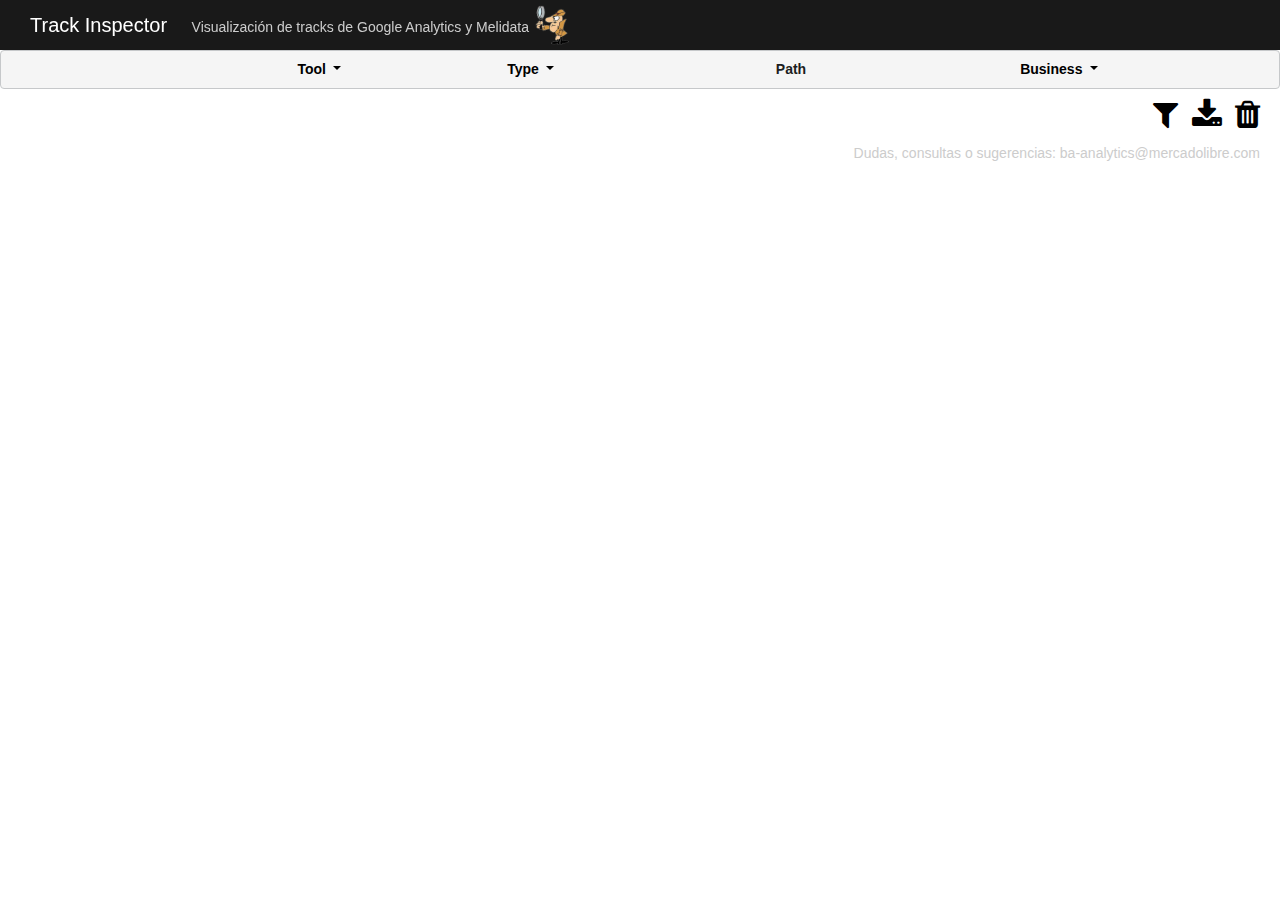
<file: index.html>
<!DOCTYPE html>
<html>

<head>
    <meta charset="utf-8">
    <meta name="viewport" content="width=device-width, initial-scale=1, shrink-to-fit=no">
    <meta name="description" content="">
    <meta name="author" content="">
    <title>Track Inspector</title>
    <script src="js/options.js"></script>
    <link href="css/bootstrap.css" rel="stylesheet">
    <link href="css/main.css" rel="stylesheet">
    <style id="settings"></style>
    <link rel="stylesheet" href="https://cdnjs.cloudflare.com/ajax/libs/font-awesome/4.7.0/css/font-awesome.min.css">
    <link rel="stylesheet" href="css/jjsonviewer.css">
    <script type="text/javascript" src="js/jquery-3.3.1.min.js"></script>
    <script type="text/javascript" src="js/jjsonviewer.js"></script>
    <script type="text/javascript" src="js/popper.min.js"></script>
    <script type="text/javascript" src="js/bootstrap-hover-dropdown.min.js"></script>
    <script src="js/bootstrap.min.js"></script>
    <script src="main.js"></script>
</head>

<body>
    <header>
        <nav>
            <a class="navbar-brand" href="#">Track Inspector</a>
            <a class="navbar-grey" href="#">Visualización de tracks de Google Analytics y Melidata</a>
            <img src="img/128.png" height="40" class="align-top" alt="">
        </nav>
    </header>
    <section class="contenido wrapper" style="overflow-y: scroll;">
        <div class="alert alert-dark" role="alert">
            <div class="row">
                <div id="imgTool" class="col-sm-1 text-center"></div>
                <div id="idValid" class="col-sm-1 text-center"> </div>
                <div id="tool" class="col-sm-2 text-center"> 
                    <div class="dropdown">
                      <filter class="filter1"><i class="fa fa-filter fa-1x" style="display:none;color:grey;"></i></filter>&nbsp;
                      <a href="#" class="dropdown-toggle" data-toggle="dropdown" data-hover="dropdown">
                        Tool
                      </a>
                      <div id="filter1" class="dropdown-menu" aria-labelledby="dropdownMenuButton">
                        <a class="dropdown-item" href="#"><input type="checkbox" name="filter1" value="ga"> Google Analytics</a>
                        <a class="dropdown-item" href="#"><input type="checkbox" name="filter1" value="md"> Melidata</a>
                      </div>
                    </div>
                </div>
                <div id="type" class="col-sm-2 text-center"> 
                    <div class="dropdown">
                      <filter class="filter2"><i class="fa fa-filter fa-1x" style="display:none;color:grey;"></i></filter>&nbsp;
                      <a href="#" class="dropdown-toggle" data-toggle="dropdown" data-hover="dropdown">
                        Type
                      </a>
                      <div id="filter2" class="dropdown-menu" aria-labelledby="dropdownMenuButton">
                        <a class="dropdown-item" href="#"><input type="checkbox" name="filter2" value="pageview"> Pageview</a>
                        <a class="dropdown-item" href="#"><input type="checkbox" name="filter2" value="event"> Event</a>
                      </div>
                    </div>
                </div>
                <div id="path" class="col-sm-3 text-center"> Path </div>
                <div id="business" class="col-sm-2 text-center">
                    <div class="dropdown">
                      <filter class="filter3"><i class="fa fa-filter fa-1x" style="display:none;color:grey;"></i></filter>&nbsp;
                      <a href="#" class="dropdown-toggle" data-toggle="dropdown" data-hover="dropdown">
                        Business
                      </a>
                      <div id="filter3" class="dropdown-menu" aria-labelledby="dropdownMenuButton">
                        <a class="dropdown-item" href="#"><input type="checkbox" name="filter3" value="ml"> Mercado libre</a>
                        <a class="dropdown-item" href="#"><input type="checkbox" name="filter3" value="mp"> Mercado pago</a>
                      </div>
                    </div>
                </div>
                <div id="moreInfo" class="col-sm-1"></div>
            </div>
        </div>
    <div id="dvData">
        <table class="dvDataTR hidden">
            <tr>
                <td>Tool</td>
                <td>Path</td>
                <td>Type</td>
                <td>Business</td>
                <td>Url</td>
                <td>Validity</td>
            </tr>
        </table>
    </div>
        <div id="accordion" class="accordion filtros">
        </div>
    </section>
    <div class="derecha">
        <div class="NoResults"></div>

        <a href="#" class="showall" data-toggle='tooltip_gral' data-placement='bottom' title="Delete Filters">
            <i class='fa fa-filter fa-2x'></i>
        </a>
        &nbsp;
        <a href="#" class="export" data-toggle='tooltip_gral' data-placement='bottom' title="Export to CSV">
            <i class='fa fa-download fa-2x'></i>
        </a>
        &nbsp;
        <a href="#" class="delete" data-toggle='tooltip_gral' data-placement='bottom' title="Delete tracks">
            <i class='fa fa-trash fa-2x'></i>
        </a>
    </div>
    <div class="derecha">
        <p class="navbar-grey2" align="right">Dudas, consultas o sugerencias: ba-analytics@mercadolibre.com</p>
    </div>
    <br/>
</body>

</html>
</file>
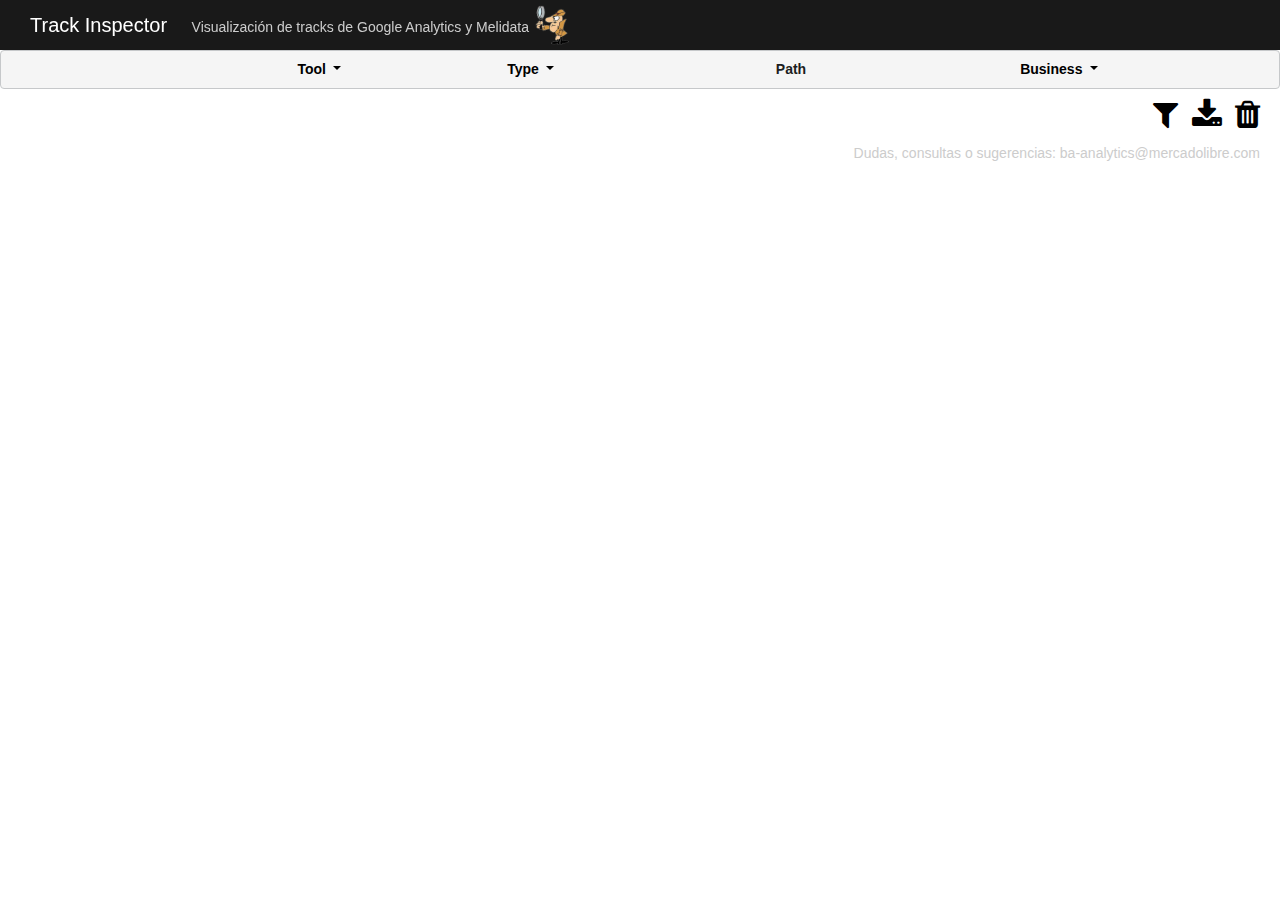
<file: index-devtool.html>
<!DOCTYPE html>
<html>

<head>
    <meta charset="utf-8">
    <meta name="viewport" content="width=device-width, initial-scale=1, shrink-to-fit=no">
    <meta name="description" content="">
    <meta name="author" content="">
    <title>Track Inspector</title>
    <script src="js/options.js"></script>
    <link href="css/bootstrap.css" rel="stylesheet">
    <link href="css/main.css" rel="stylesheet">
    <style id="settings"></style>
    <link rel="stylesheet" href="https://cdnjs.cloudflare.com/ajax/libs/font-awesome/4.7.0/css/font-awesome.min.css">
    <link rel="stylesheet" href="css/jjsonviewer.css">
    <script type="text/javascript" src="js/jquery-3.3.1.min.js"></script>
    <script type="text/javascript" src="js/jjsonviewer.js"></script>
    <script type="text/javascript" src="js/popper.min.js"></script>
    <script type="text/javascript" src="js/bootstrap-hover-dropdown.min.js"></script>
    <script src="js/bootstrap.min.js"></script>
    <script src="main-devtool.js"></script>
</head>

<body>
    <header>
        <nav>
            <a class="navbar-brand" href="#">Track Inspector</a>
            <a class="navbar-grey" href="#">Visualización de tracks de Google Analytics y Melidata</a>
            <img src="img/128.png" height="40" class="align-top" alt="">
        </nav>
    </header>
    <section class="contenido wrapper" style="overflow-y: scroll;">
        <div class="alert alert-dark" role="alert">
            <div class="row">
                <div id="imgTool" class="col-sm-1 text-center"></div>
                <div id="idValid" class="col-sm-1 text-center"> </div>
                <div id="tool" class="col-sm-2 text-center"> 
                    <div class="dropdown">
                      <filter class="filter1"><i class="fa fa-filter fa-1x" style="display:none;color:grey;"></i></filter>&nbsp;
                      <a href="#" class="dropdown-toggle" data-toggle="dropdown" data-hover="dropdown">
                        Tool
                      </a>
                      <div id="filter1" class="dropdown-menu" aria-labelledby="dropdownMenuButton">
                        <a class="dropdown-item" href="#"><input type="checkbox" name="filter1" value="ga"> Google Analytics</a>
                        <a class="dropdown-item" href="#"><input type="checkbox" name="filter1" value="md"> Melidata</a>
                      </div>
                    </div>
                </div>
                <div id="type" class="col-sm-2 text-center"> 
                    <div class="dropdown">
                      <filter class="filter2"><i class="fa fa-filter fa-1x" style="display:none;color:grey;"></i></filter>&nbsp;
                      <a href="#" class="dropdown-toggle" data-toggle="dropdown" data-hover="dropdown">
                        Type
                      </a>
                      <div id="filter2" class="dropdown-menu" aria-labelledby="dropdownMenuButton">
                        <a class="dropdown-item" href="#"><input type="checkbox" name="filter2" value="pageview"> Pageview</a>
                        <a class="dropdown-item" href="#"><input type="checkbox" name="filter2" value="event"> Event</a>
                      </div>
                    </div>
                </div>
                <div id="path" class="col-sm-3 text-center"> Path </div>
                <div id="business" class="col-sm-2 text-center">
                    <div class="dropdown">
                      <filter class="filter3"><i class="fa fa-filter fa-1x" style="display:none;color:grey;"></i></filter>&nbsp;
                      <a href="#" class="dropdown-toggle" data-toggle="dropdown" data-hover="dropdown">
                        Business
                      </a>
                      <div id="filter3" class="dropdown-menu" aria-labelledby="dropdownMenuButton">
                        <a class="dropdown-item" href="#"><input type="checkbox" name="filter3" value="ml"> Mercado libre</a>
                        <a class="dropdown-item" href="#"><input type="checkbox" name="filter3" value="mp"> Mercado pago</a>
                      </div>
                    </div>
                </div>
                <div id="moreInfo" class="col-sm-1"></div>
            </div>
        </div>
    <div id="dvData">
        <table class="dvDataTR hidden">
            <tr>
                <td>Tool</td>
                <td>Path</td>
                <td>Type</td>
                <td>Business</td>
                <td>Url</td>
                <td>Validity</td>
            </tr>
        </table>
    </div>
        <div id="accordion" class="accordion filtros">
        </div>
    </section>
    <div class="derecha">
        <div class="NoResults"></div>

        <a href="#" class="showall" data-toggle='tooltip_gral' data-placement='bottom' title="Delete Filters">
            <i class='fa fa-filter fa-2x'></i>
        </a>
        &nbsp;
        <a href="#" class="export" data-toggle='tooltip_gral' data-placement='bottom' title="Export to CSV">
            <i class='fa fa-download fa-2x'></i>
        </a>
        &nbsp;
        <a href="#" class="delete" data-toggle='tooltip_gral' data-placement='bottom' title="Delete tracks">
            <i class='fa fa-trash fa-2x'></i>
        </a>
    </div>
    <div class="derecha">
        <p class="navbar-grey2" align="right">Dudas, consultas o sugerencias: ba-analytics@mercadolibre.com</p>
    </div>
    <br/>
</body>

</html>
</file>
<file: css/main.css>
/*
    INSPECTOR v0.0.1
 */

* {
    padding: 0;
    margin: 0;
}

p {
    margin-bottom: 20px;
}

.align-top {
    vertical-align: top !important;
}

.align-middle {
    vertical-align: middle !important;
}

.align-bottom {
    vertical-align: bottom !important;
}

.navbar-brand {
    display: inline-block;
    padding-top: 0.3125rem;
    padding-bottom: 0.3125rem;
    margin-right: 1.25rem;
    font-size: 1.25rem;
    line-height: inherit;
    white-space: nowrap;
}

nav a {
    color: #fff;
    text-decoration: none;
    background-color: transparent;
    -webkit-text-decoration-skip: objects;
}

nav a:hover {
    color: white;
}

p.navbar-grey2{
    color: #CCCCCC;
    font-size: 14px;
}
a.navbar-grey {
    color: #CCCCCC;
    font-size: 14px;
}

a.navbar-grey:hover {
    color: white;
}

header {
    background: rgba(0, 0, 0, 0.9);
    width: 100%;
    position: fixed;
    z-index: 100;
}

nav {
    float: left;
    list-style: none;
    overflow: hidden;
    font-family: Arial, sans-serif;
    padding: 5px 5px 5px 30px;
    color: #fff;
    text-decoration: none;
}

.contenido {
    padding-top: 50px;
}

.wrapper {
    width: 100%;
    margin: auto;
    overflow: hidden;
}

vr {
    border-left: 1px solid #dadde0;
    height: 100%;
}

table {
    border-collapse: collapse;
}

a {
    color: black;
}

a:hover {
    color: black;
}

.settings {
    position: fixed;
    background: rgba(0, 0, 0, 0.93);
    left: 0;
    bottom: 0;
    right: 0;
    height: 200px;
    color: #ffffff;
    z-index: 10000;
}

.settings .link {
    /*position: fixed;*/
    background: rgba(0, 0, 0, 1);
    height: 30px;
    font-size: 1.2rem;
    top: -30px;
    border-top-right-radius: 3px;
    padding: 5px;
    cursor: pointer;
}

.settings .trash {
    background: rgba(0, 0, 0, 1);
    height: 30px;
    font-size: 1.2rem;
    top: -30px;
    right: 0;
    border-top-left-radius: 3px;
    padding: 5px;
    cursor: pointer;
}

.settings .count-all {
    display: none;
    background: rgba(0, 0, 0, 0.6);
    height: 30px;
    font-size: 1.2rem;
    top: -30px;
    right: 40px;
    border-top-right-radius: 3px;
    border-top-left-radius: 3px;
    padding: 5px 10px;
}

.settings .count {
    background: rgba(0, 0, 0, 1);
    height: 30px;
    font-size: 1.2rem;
    top: -30px;
    right: 20px;
    border-top-right-radius: 3px;
    border-top-left-radius: 3px;
    padding: 5px 10px;
}


.control-label,
label {
    display: block;
    font-size: 15px;
    color: #ffffff;
    font-weight: normal;
}

.control-label.checkbox {
    margin-top: 25px;
    margin-left: 20px;
}

.panel {
    background: rgba(0, 0, 0, 0.1);

    position: fixed;
    left: 0;
    right: 0;
    top: 0;
    height: 50px;
}

.result {
    width: 100%;
}


.result thead {
    /*padding: 10px 20px;*/
    /*background: rgba(0, 0, 0, 0.7);*/
    /*position: fixed;*/
    /*left: 0;*/
    /*right: 0;*/
    /*top: 0;*/
}




.requests {
    display: table;
}

.filter {
    display: table-row;
    background: rgba(0, 0, 0, 0);
}

.filter.fixed {
    background: rgba(0, 0, 0, 0.8);
    position: fixed;
    top: 0;
    left: 0;
    right: -1000px;
    z-index: 10000;
}

.filter>div {
    display: table-cell;
    padding: 5px;
    border-right: 1px solid #555555;
}

.filter>div.filter-empty {
    padding: 0;
    border: 0;
}

.filter .btn.active {
    color: #E73535;
}


.filter-tid,
.tid {
    min-width: 70px;
}

.tid {}

.tid.open {}

.tid.open span {
    text-decoration: underline;
    cursor: pointer;
}

.tid.open b {
    font-weight: normal;
    cursor: pointer;
    margin-right: 5px;
}

.tid.open b:before {
    content: "\00d7";
}

.req {
    display: table-row;
}

.req:hover {
    background: #eeeeee;
}

.req.selected {
    background: #d8d8d8;
}

.req.selected:hover {
    background: #dddddd;
}



.req>div {
    position: relative;
    display: table-cell;
    padding: 5px;
    text-indent: 5px;
    white-space: nowrap;
    border-bottom: 1px solid #eeeeee;
    border-right: 1px solid #eeeeee;
}

.req>.rid>b {
    display: inline-block;
    margin-left: 5px;
}

.req>.time>span {
    display: inline-block;
    margin-left: 5px;
}

.req>.url {}

.req>.url a {
    text-decoration: none;
    margin-right: 10px;
}

.req>.url span {
    text-decoration: none;
    margin-left: 10px;
}

.req>.url>input {
    border: 0;
}

.req>.request span {
    text-decoration: none;
    margin-left: 10px;
}

.req>.request span {
    text-decoration: none;
    margin-left: 10px;
}

.req>.response span {
    text-decoration: none;
    margin-left: 10px;
}

.popover {
    height: 400px;
    width: 500px;
    max-width: 500px;
}

.popover-content {
    overflow: auto;
    height: 350px;
}


.dropdown-menu ul {
    padding-left: 20px;
    margin: 0 20px 20px 0;
}

.caret.children {
    position: absolute;
    left: 5px;
    margin-top: 10px;
}

.slide {
    display: none;
}

.form-control.right {
    text-align: right;
}

.popover.left {
    top: 0;
}

.popover.left>.arrow {
    top: 15px;
}

.btn .glyphicon {
    top: 2px;
    left: -2px;
}

.btn.disabled {
    color: #ffffff;
}

.glyphicon[rel="popover"] {
    cursor: pointer;
}

.badge-right {
    position: absolute;
    right: 10px;
    margin-top: 1px;
}

.badge-empty {
    color: #000000;
    background: transparent;
}

.hidden {
    display: none;
}

.hr {
    margin-top: 5px;
    margin-bottom: 5px;
    border: 0;
    border-top: 1px solid #eeeeee;
}

.size-img {
    height: 20px;
}

.col-sm-6 {
    padding-left: 10px;
    padding-right: 10px;
}

.derecha {
    width: 100%;
    text-align: right;
    padding-right: 20px;
    padding-top: 10px;
}

.tooltip{
    font-size: 12px;
    white-space: pre-wrap;
}

@media screen and (max-width: 767px) {
    .navbar-brand {
        font-size: 1rem;
    }
    nav img {
        height: 30px;
    }
    /*Ocultar texto "Visualización de tracks"*/
    .navbar-grey {
        display: none !important;
    }
    .row {
        font-size: 12px;
    }
    #tool,
    #type,
    #business,
    #moreInfo,
    #blank {
        display: none !important;
    }
    h6 {
        font-size: 14px;
    }

    .contenido {
        padding-top: 44px;
    }

    .col-sm-6 {
        width: 100%;
        padding-left: 10px;
    }
}
</file>
<file: css/jjsonviewer.css>
.jjson-container {
    font-size: 13px;
    line-height: 1.2;
    font-family: monospace;
    padding-left: 0;
    margin-left: 20px;
    overflow: auto;
}
.jjson-container,
.jjson-container ul{
    list-style: none !important;
}
.jjson-container ul{
    padding: 0px !important;
    padding-left: 20px !important;
    margin: 0px !important;
}

.jjson-container li {
    position: relative;
}

.jjson-container > li  > .key,
.jjson-container .array .key {
    display: none;
}

.jjson-container .array .object .key {
    display: inline;
}

.jjson-container li:after {
    content: ",";
}

.jjson-container li:last-child:after {
    content: "";
}

.jjson-container .null {
    color: #999;
}
.jjson-container .string {
    color: #4e9a06;
}
.jjson-container .number {
    color: #a40000;
}
.jjson-container .boolean {
    color: #c4a000;
}
.jjson-container .key {
    color: #204a87;
}
.jjson-error {
    margin: 10px;
    color: rgb(239, 62, 62);
}
.jjson-container .expanded {
    cursor: pointer;
}
.jjson-container .expanded:before {
    content: "-";
    font-size: 1.2em;
    width: 13px;
    text-align: center;
    line-height: 13px;
    font-family: sans-serif;
    color: #933;
    position: absolute;
    left: -15px;
    top: 3px;
}

.jjson-container .collapsed:before {
    content: "+";
    font-size: 1.1em;
    color: #000;
    top: 1px;
}

.jjson-container li .collapsed ~ .close:before {
    content: "... ";
    color: #999;
}

.jjson-container .hidden ~ ul {
  display: none;
}

.jjson-container span {
    position: static !important;
}
</file>
